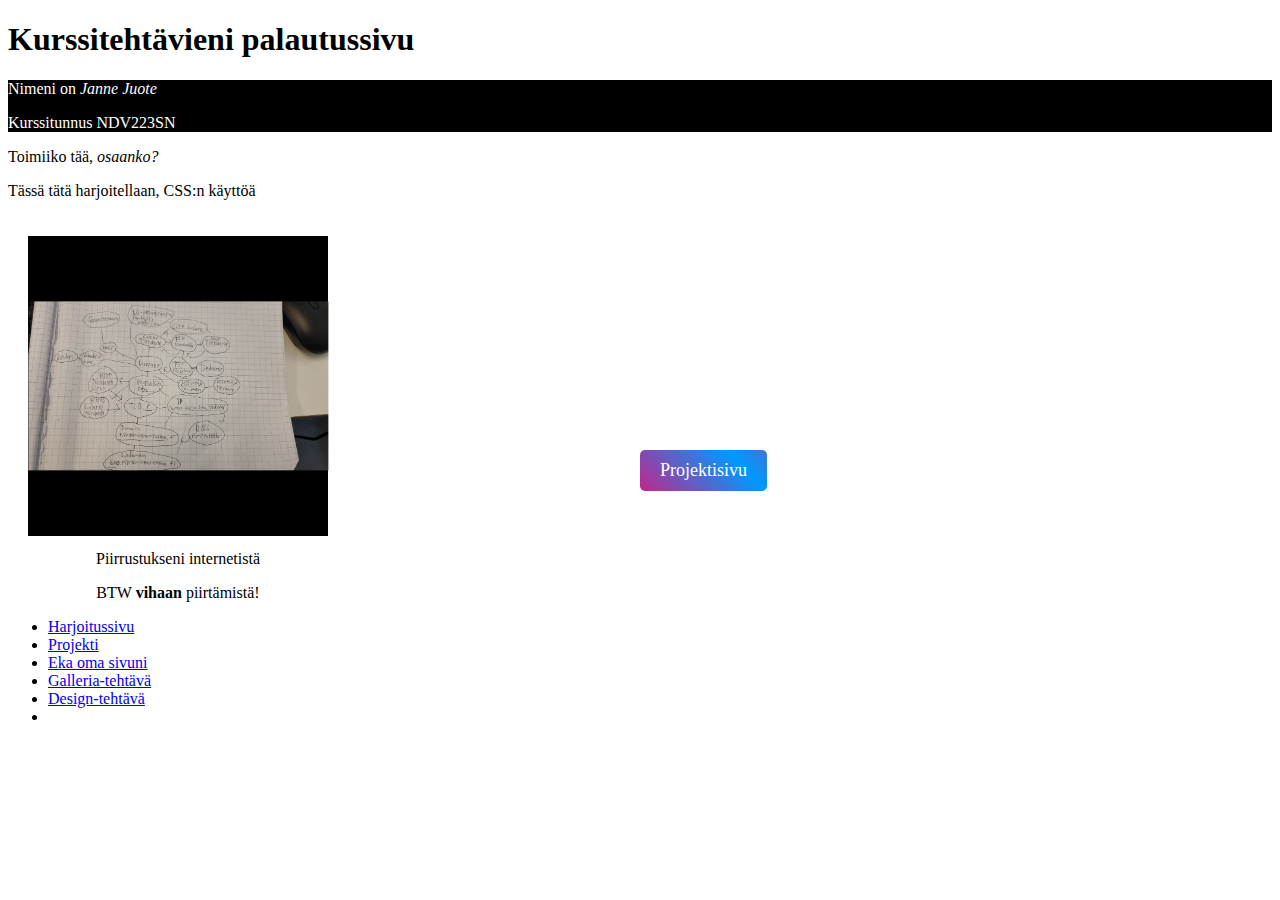
<file: index.html>
<!DOCTYPE html>
<html lang="en">
<head>
    <meta charset="utf-8">
    <meta name="viewport" content="width=device-width, initial-scale=1">
    <link rel="stylesheet" href="style.css" type="text/css">
    <title>Kurssitehtävien palautussivu</title>
</head>

<body>
	<Header>
		<h1>Kurssitehtävieni palautussivu</h1>
	</Header>
	<div>
		<p class="first">Nimeni on <em>Janne Juote</em></p>
		<p>Kurssitunnus NDV223SN</p>
	</div>
		<p class="first">Toimiiko tää, <em>osaanko?</em></p>
		<p>Tässä tätä harjoitellaan, CSS:n käyttöä</p>
	
    <div class="image-container">
        <img src="Internet.jpg" alt="Piirrustukseni internetistä" style="transform: rotate(270deg);">
        <p>Piirrustukseni internetistä</p>
		<p>BTW <strong>vihaan</strong> piirtämistä!
    </div>

    <ul>
        <li><a href="Harjoitussivu.html" target="_blank">Harjoitussivu</a></li>
        <li><a href="Projekti.html" target="_blank">Projekti</a></li>
        <li><a href="Jannen palkintovitriini.html" target="_blank">Eka oma sivuni</a></li>
		<li><a href="galleria/galleria.html" target="_blank">Galleria-tehtävä</a></li>
		<li><a href="desing/index.html" target="_blank">Design-tehtävä</a></li>
		<li><a href="Projekti/projektisivu.html" target="_blank" class="disco-link">Projektisivu</a></li>	
</body>
</html>
</file>
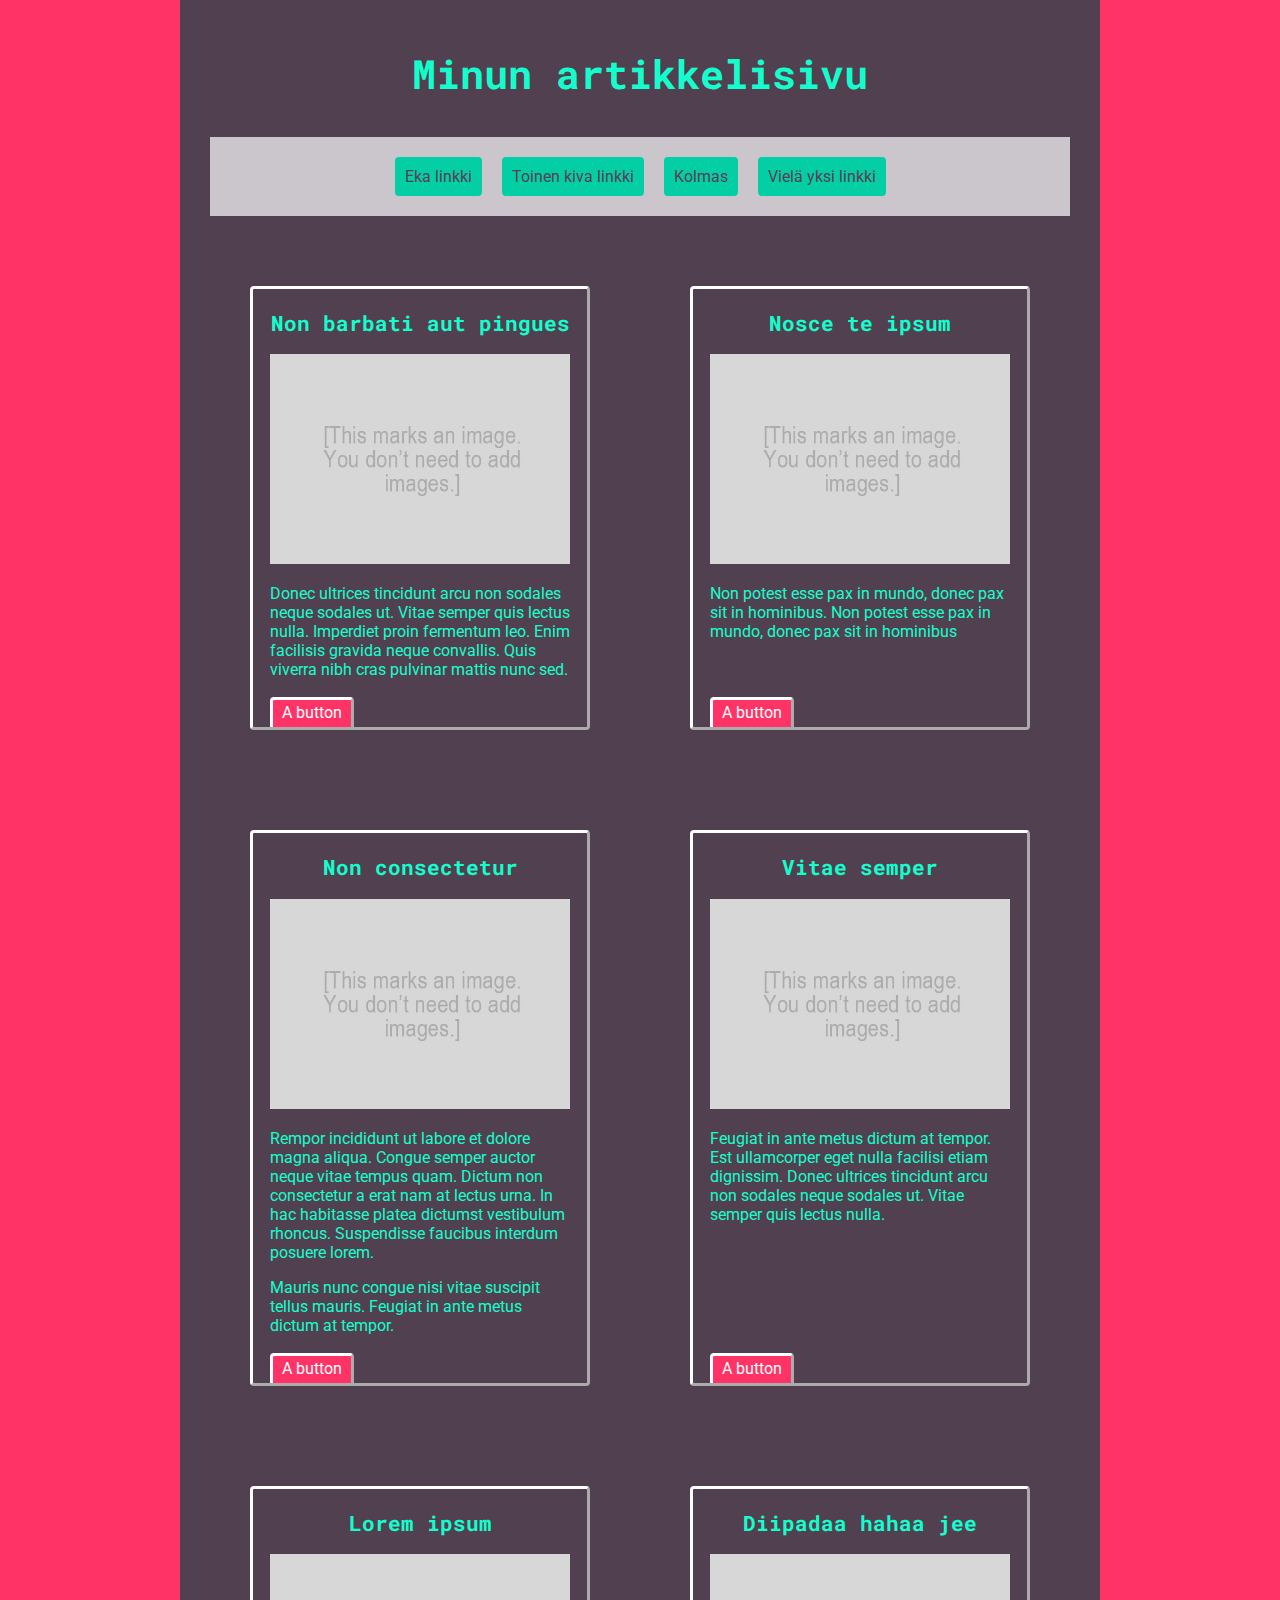
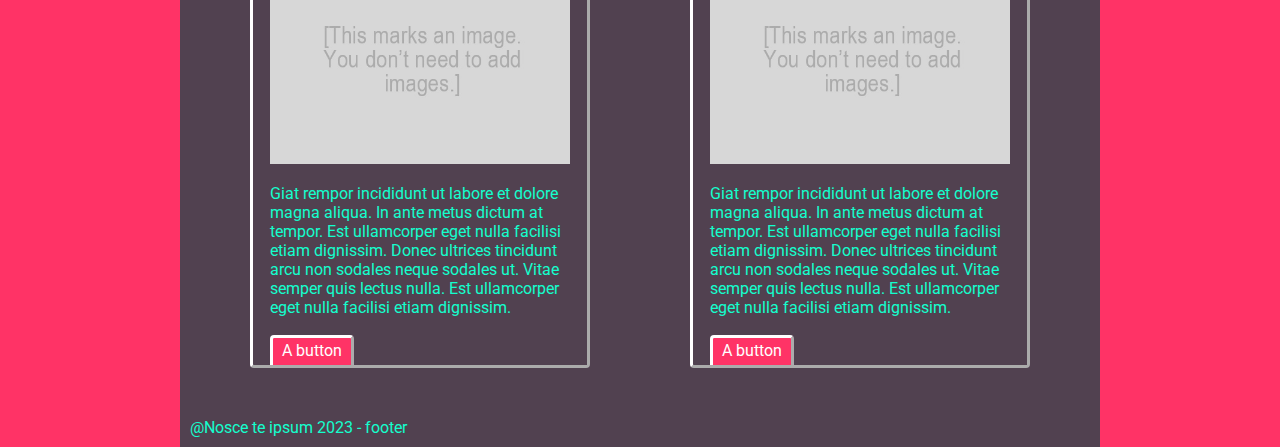
<file: desing/index.html>
<!doctype html>
<html class="no-js" lang="">
    <head>
        <meta charset="utf-8">
        <meta http-equiv="X-UA-Compatible" content="IE=edge,chrome=1">
        <title>My app view</title>
        <meta name="description" content="">
        <meta name="viewport" content="width=device-width, initial-scale=1">
		<link rel="stylesheet" type="text/css" href="style.css">
		<link href="https://fonts.googleapis.com/css2?family=Roboto&display=swap" rel="stylesheet">
		<link href="https://fonts.googleapis.com/css2?family=Roboto&family=Roboto+Mono&display=swap" rel="stylesheet">
    </head>
    <body>




		<!-- HTML KOODIA EI TARVITSE MUOKATA! -->
		<!-- (Paitsi fontit lisätään head-tagin sisälle.) -->
		
		<!-- Älä poista mitään elementtejä!! 
		Tekstit ovat tarkoituksella eri mittaisia. 
		Älä muokkaa tekstien pituuksia tai poista valikosta kohtia.
		Otsikot, valikkotekstit ja kuvat voi 
		halutessasi vaihtaa, mutta ei pakko. -->

	
			<header>
				<h1>Minun artikkelisivu</h1>
			
				<nav>
					<ul id="main-menu">
						<li><a href="">Eka linkki</a></li>
						<li><a href="">Toinen kiva linkki</a></li>
						<li><a href="">Kolmas</a></li>
						<li><a href="">Vielä yksi linkki</a></li>
					</ul>
				</nav>
			</header>

			<main>
				<article>
					<h2>Non barbati aut pingues</h2>
					<img src="image.jpg" class="article-image"/>
					<p>Donec ultrices tincidunt arcu non sodales neque sodales ut. Vitae semper quis lectus nulla. Imperdiet proin fermentum leo. Enim facilisis gravida neque convallis. Quis viverra nibh cras pulvinar mattis nunc sed. </p>
					<a class="button">A button</a>
				</article>
				<article>
					<h2>Nosce te ipsum</h2>
					<img src="image.jpg" class="article-image"/>
					<p>Non potest esse pax in mundo, donec pax sit in hominibus. Non potest esse pax in mundo, donec pax sit in hominibus </p>
					<a class="button">A button</a>
				</article>
				<article>
					<h2>Non consectetur</h2>
					<img src="image.jpg" class="article-image"/>
					<p>Rempor incididunt ut labore et dolore magna aliqua. Congue semper auctor neque vitae tempus quam. Dictum non consectetur a erat nam at lectus urna. In hac habitasse platea dictumst vestibulum rhoncus. Suspendisse faucibus interdum posuere lorem. </p><p>Mauris nunc congue nisi vitae suscipit tellus mauris. Feugiat in ante metus dictum at tempor.</p>
					<a class="button">A button</a>
				</article>
				<article>
					<h2>Vitae semper</h2>
					<img src="image.jpg" class="article-image"/>
					<p>Feugiat in ante metus dictum at tempor. Est ullamcorper eget nulla facilisi etiam dignissim. Donec ultrices tincidunt arcu non sodales neque sodales ut. Vitae semper quis lectus nulla. </p>
					<a class="button">A button</a>
				</article>
				<article>
					<h2>Lorem ipsum</h2>
					<img src="image.jpg" class="article-image"/>
					<p>Giat rempor incididunt ut labore et dolore magna aliqua. In ante metus dictum at tempor. Est ullamcorper eget nulla facilisi etiam dignissim. Donec ultrices tincidunt arcu non sodales neque sodales ut. Vitae semper quis lectus nulla.  Est ullamcorper eget nulla facilisi etiam dignissim.</p>
					<a class="button">A button</a>
				</article>
				<article>
					<h2>Diipadaa hahaa jee</h2>
					<img src="image.jpg" class="article-image"/>
					<p>Giat rempor incididunt ut labore et dolore magna aliqua. In ante metus dictum at tempor. Est ullamcorper eget nulla facilisi etiam dignissim. Donec ultrices tincidunt arcu non sodales neque sodales ut. Vitae semper quis lectus nulla.  Est ullamcorper eget nulla facilisi etiam dignissim.</p>
					<a class="button">A button</a>
				</article>
			
			</main>		
			<footer>@Nosce te ipsum 2023 - footer</footer>

				
    </body>
</html>
</file>
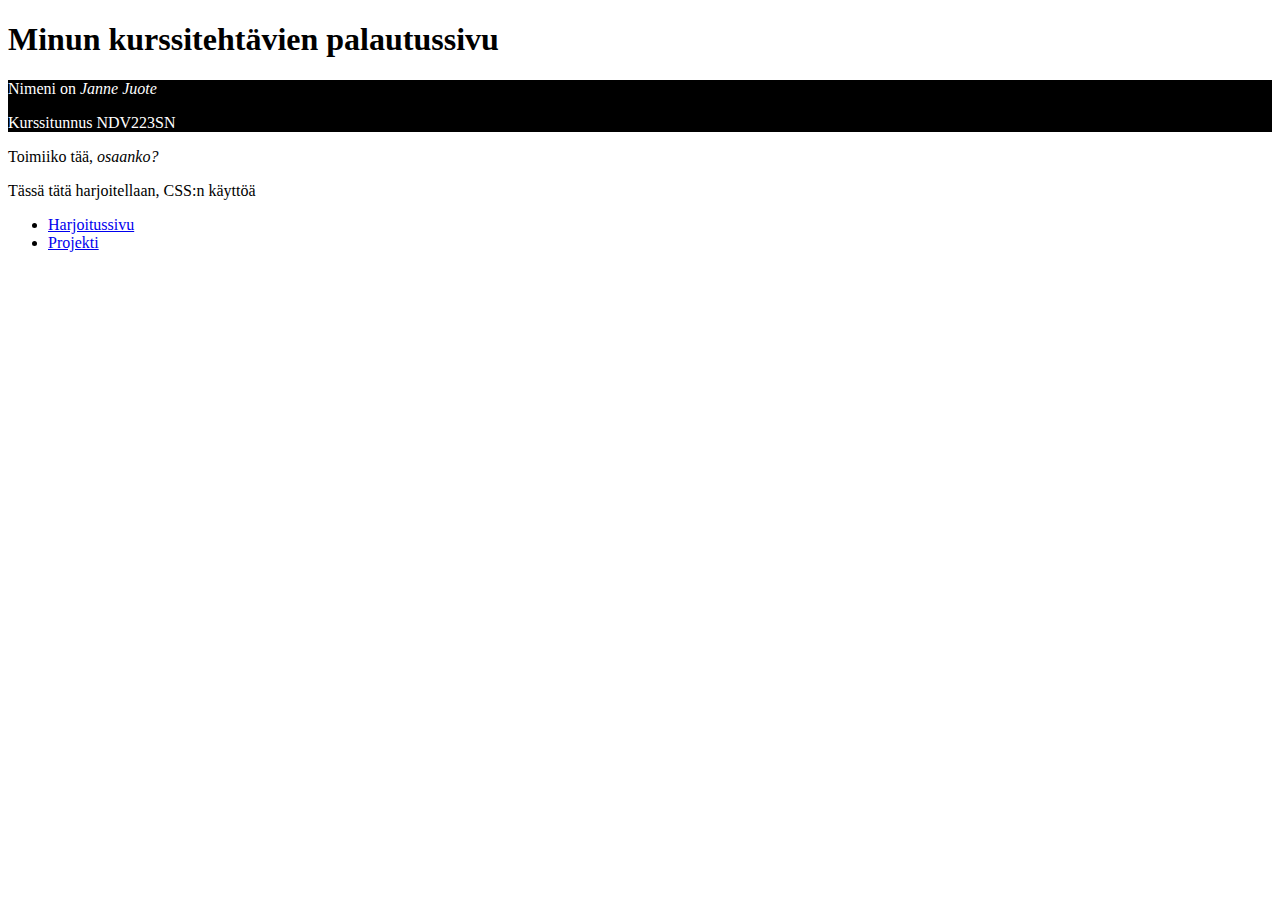
<file: harjoitussivu.html>
<!DOCTYPE html>
<html lang="en">
<html>
	<head>
		<meta charset="utf-8">
		<meta name="viewport" content="width=device-width, intial-scale=1">
		<link rel="stylesheet" href="style.css">
		<title>Harjoitus sivu</title>
		<link rel="stylesheet" href="style.css" type=text/css" />
	</head>
	<body>
		<h1>Minun kurssitehtävien palautussivu</h1>
	<div id="intro">
		<p class="first">Nimeni on <em>Janne Juote</em></p>
		<p> Kurssitunnus NDV223SN</p>
	
	</div>
	
	<a
	
	<p class="first">Toimiiko tää, <em>osaanko?</em></p>
	<p>Tässä tätä harjoitellaan, CSS:n käyttöä</p>
	
<ul>	
	<li><a href="Harjoitussivu.html" target="_blank">Harjoitussivu</a></li>
	<li><a href="Projekti.html" target="_blank">Projekti</a></li>
</ul>	

	</body>
</html>
</file>
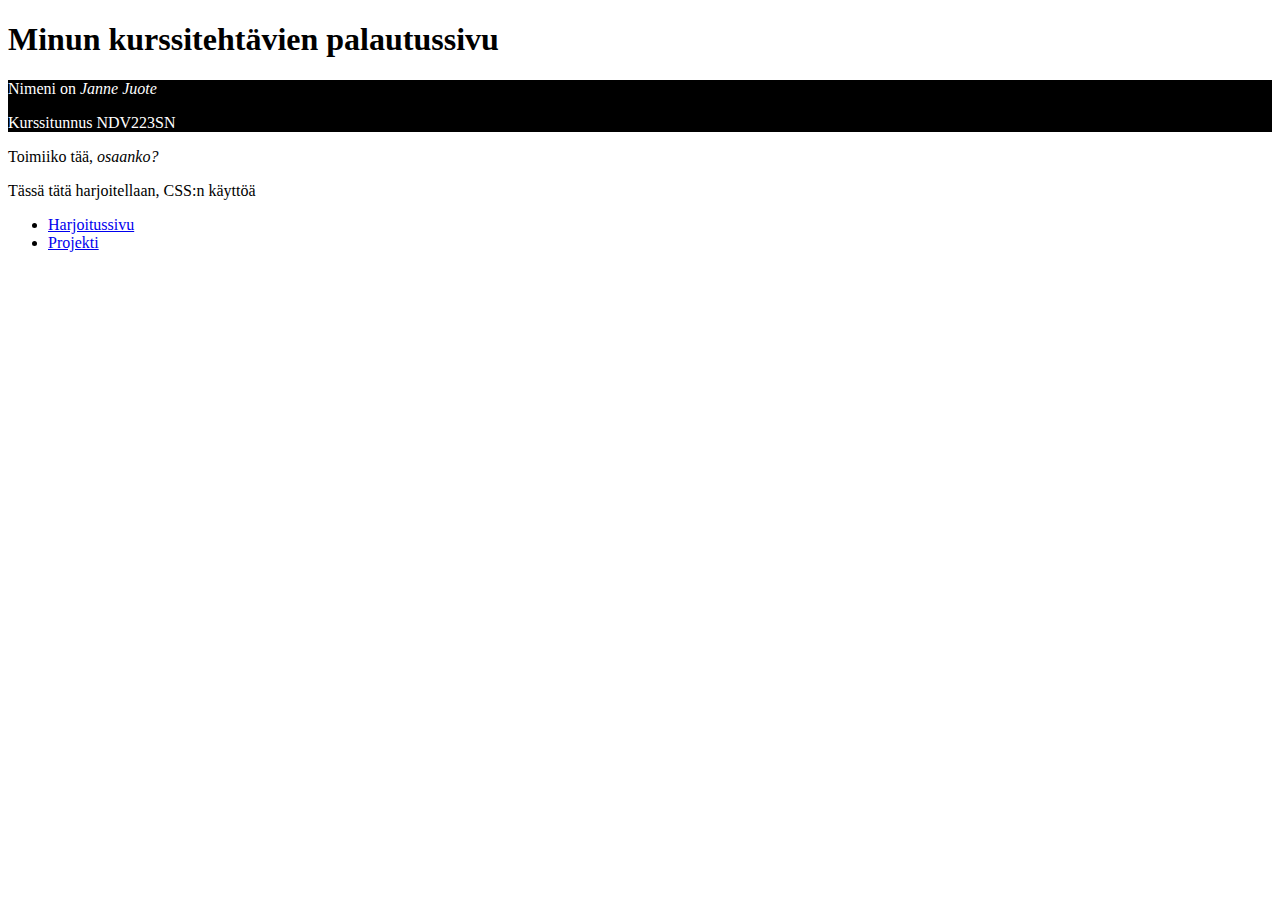
<file: projekti.html>
<!DOCTYPE html>
<html lang="en">
<html>
	<head>
		<meta charset="utf-8">
		<meta name="viewport" content="width=device-width, intial-scale=1">
		<link rel="stylesheet" href="style.css">
		<title>Harjoitus sivu</title>
		<link rel="stylesheet" href="style.css" type=text/css" />
	</head>
	<body>
	<h1>Minun kurssitehtävien palautussivu</h1>
	<div id="intro">
	<p class="first">Nimeni on <em>Janne Juote</em></p>
	<p> Kurssitunnus NDV223SN</p>
	
	</div>
	<p class="first">Toimiiko tää, <em>osaanko?</em></p>
	<p>Tässä tätä harjoitellaan, CSS:n käyttöä</p>
	
<ul>	
	<li><a href="Harjoitussivu.html" target="_blank">Harjoitussivu</a></li>
	<li><a href="Projekti.html" target="_blank">Projekti</a></li>
</ul>	

	</body>
</html>
</file>
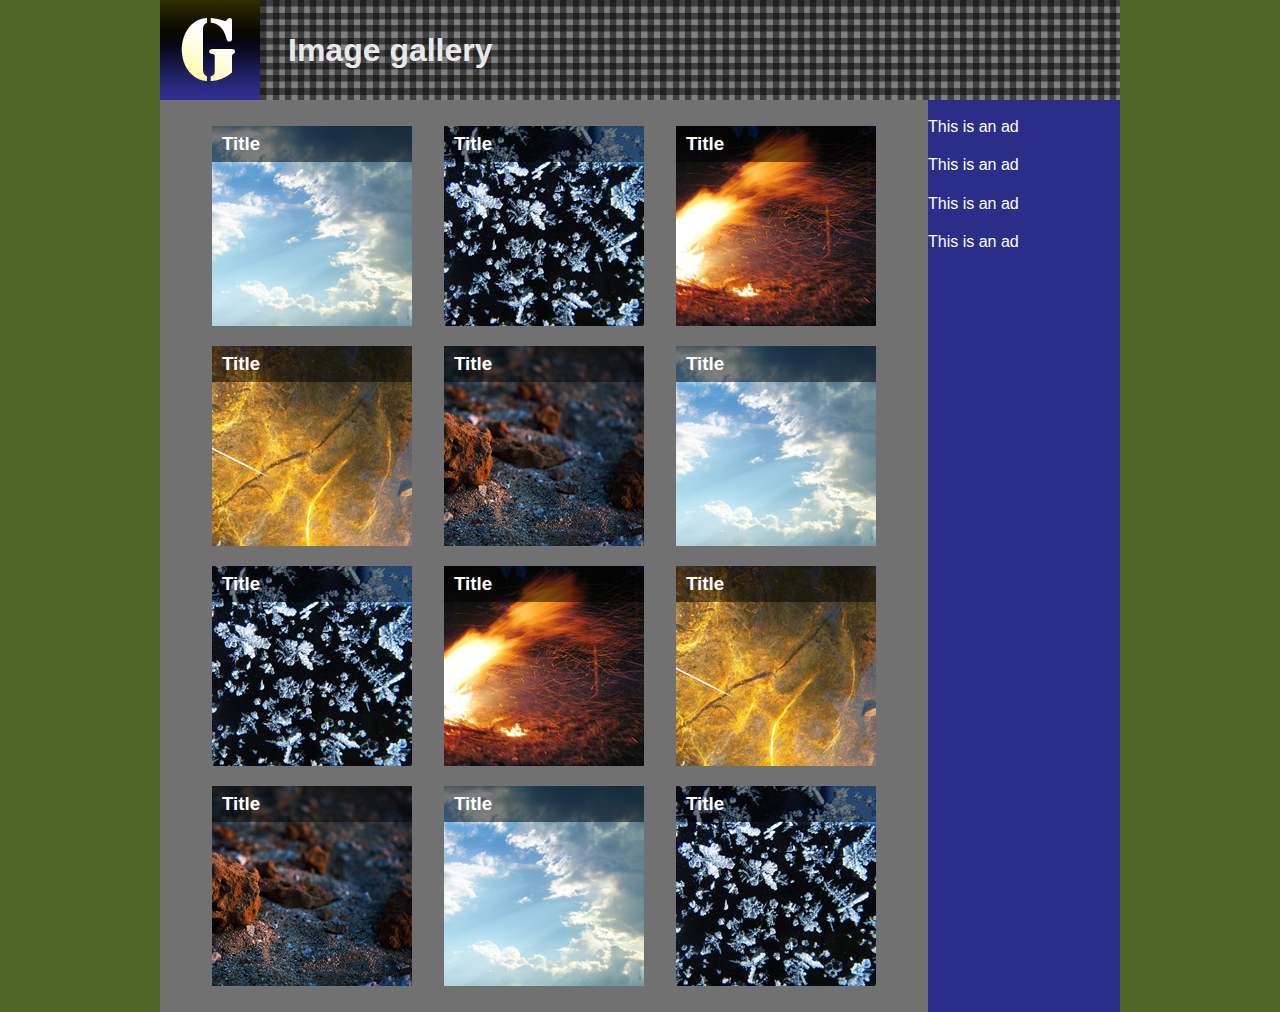
<file: galleria/galleria.html>
<!doctype html>
<html class="no-js" lang="">
    <head>
        <meta charset="utf-8">
        <meta http-equiv="X-UA-Compatible" content="IE=edge,chrome=1">
        <title></title>
        <meta name="description" content="">
        <meta name="viewport" content="width=device-width, initial-scale=1">
        <link rel="apple-touch-icon" href="apple-touch-icon.png">

        <link rel="stylesheet" href="css/normalize.min.css">
        <link rel="stylesheet" href="css/main.css">

        <script src="js/vendor/modernizr-2.8.3.min.js"></script>
    </head>
    <body class="secondary-color">
        <header>
            <img src="img/logo.jpg" alt="logo">
            <h1>Image gallery</h1>
        </header>

        <main class="primary-color">
            <ul>
                <li>
                    <figure>
                        <img src="img/thumbs/1.jpg">
                        <figcaption>
                            <h3>Title</h3>
                        </figcaption>
                    </figure>
                </li>
                <li>
                    <figure>
                        <img src="img/thumbs/2.jpg">
                        <figcaption>
                            <h3>Title</h3>
                        </figcaption>
                    </figure>
                </li>
                <li>
                    <figure>
                        <img src="img/thumbs/3.jpg">
                        <figcaption>
                            <h3>Title</h3>
                        </figcaption>
                    </figure>
                </li>
                <li>
                    <figure>
                        <img src="img/thumbs/4.jpg">
                        <figcaption>
                            <h3>Title</h3>
                        </figcaption>
                    </figure>
                </li>
                <li>
                    <figure>
                        <img src="img/thumbs/5.jpg">
                        <figcaption>
                            <h3>Title</h3>
                        </figcaption>
                    </figure>
                </li>
                <li>
                    <figure>
                        <img src="img/thumbs/1.jpg">
                        <figcaption>
                            <h3>Title</h3>
                        </figcaption>
                    </figure>
                </li>
                <li>
                    <figure>
                        <img src="img/thumbs/2.jpg">
                        <figcaption>
                            <h3>Title</h3>
                        </figcaption>
                    </figure>
                </li>
                <li>
                    <figure>
                        <img src="img/thumbs/3.jpg">
                        <figcaption>
                            <h3>Title</h3>
                        </figcaption>
                    </figure>
                </li>
                <li>
                    <figure>
                        <img src="img/thumbs/4.jpg">
                        <figcaption>
                            <h3>Title</h3>
                        </figcaption>
                    </figure>
                </li>
                <li>
                    <figure>
                        <img src="img/thumbs/5.jpg">
                        <figcaption>
                            <h3>Title</h3>
                        </figcaption>
                    </figure>
                </li>
                <li>
                    <figure>
                        <img src="img/thumbs/1.jpg">
                        <figcaption>
                            <h3>Title</h3>
                        </figcaption>
                    </figure>
                </li>
                <li>
                    <figure>
                        <img src="img/thumbs/2.jpg">
                        <figcaption>
                            <h3>Title</h3>
                        </figcaption>
                    </figure>
                </li>
            </ul>
        </main>
        <aside class="default">
            <p>This is an ad</p>
            <p>This is an ad</p>
            <p>This is an ad</p>
            <p>This is an ad</p>
        </aside>

        <script src="js/main.js"></script>
    </body>
</html>
</file>
<file: style.css>
div {background-color: black;
	color: white;}
.banner img {
    max-width: calc(100% - 30px);
    margin: 15px;
}
	.image-container {
		background-color: black;
		display: inline-block;
		justify-content: center;
		text-align:center;
		margin: 20px;
		width: 300px;
		height: 300px;
		color: black;
		float: center;
	}
	
	.image-container img {
		max-width: 100%;
		max-height: 100%;
	}
	.image-container p {
		margin-top: 10px;
		font-size: 16px;
	}
	.image-container a{
		color: black;
		text-decoration: none;
	}
aside {
	width: 20%%;
	padding-left: 15px;
	padding-right: 15px;
	margin-left: 15px;
	margin-right: 15px;
	float: center;
	color: white;
	background-color: red;
}
.banner {
	background-color: gold;
	padding: 15px;
	text-align: center;
}
welcome {
	background-color: grey;
	color: gold;
	padding: 20px;
	text-align: center;
}

.disco-link {
            padding: 10px 20px;
            font-size: 18px;
            color: #fff;
            text-decoration: none;
            background: linear-gradient(45deg, #f06, #09f, #f06);
            background-size: 200% 200%;
            animation: gradientAnimation 3s ease infinite;
            border-radius: 5px;
            transition: 0.3s;
			position: absolute;
			top: 50%;
			left: 50%;
        }

        .disco-link:hover {
            transform: scale(1.1);
        }

        @keyframes gradientAnimation {
            0% {
                background-position: 0% 50%;
            }
            50% {
                background-position: 100% 50%;
            }
            100% {
                background-position: 0% 50%;
            }
        }
</file>
<file: desing/style.css>
/*----------------------------*/
 /*                            */
 /*  EDIT THIS FILE TO APPLY   */
 /*  YOUR DESIRED STYLE!       */
 /*                            */
 /*----------------------------*/



/*--------- BACKGROUND ---------------------*/

html { 
font-family: 'Roboto', sans-serif;

	/*koko sivun tausta on valkoinen.
	Muuta haluamaksesi*/
	color: #14FECD; 
	background: #FF3366;

	/*Jos määrität html-tagissa fontteja, 
	taustavärejä tai tekstin värejä,
	samat määritykset tulevat kaikkiin sisällä oleviin
	elementteihin. Näin voit määrittää esim. koko sivun 
	fontit, värit ym. ja sitten muuttaa haluamissasi
	elementeissä tyylin toiseksi.*/


}

body { 
	background: #514150;
	padding: 10px;
	
	/*Kaiken sisällön ympärillä on body. 
	Voit muuttaa myös bodyn taustaväriä tai
	esim. lisätä paddingin, jotta elementit eivät 
	olisi reunassa kiinni.*/
	
	/*Tällä koodilla voit tehdä niin, että yli 900px
	leveässä näytössä body-tagi jää vain 900px leveäksi,
	ja reunoille jää tyhjää. Voit muuttaa tätä miten haluat.*/
	max-width: 900px;
	margin: auto; /*tämä keskittää body-tagin sivusuunnassa*/

}

/*--------- HEADER ---------------------*/

/*Header text on top of the menu*/
header h1 { 
	font-family: 'Roboto Mono', monospace;
	padding: 10px;
	font-size: 40px;
	text-align: center;
	/*Pääotsikko*/

	/*Täällä kannattaa muokata background-, color- 
	font-size- ja font-family-arvoja.*/

	/*Laita myös ja marginaalit paddingit paremmin, 
	niin näyttää tyylikkäämmältä */

	/*Voit halutessasi myös esim. keskittää otsikon (text-align: center;)*/
}

/*--------- MAIN MENU ---------------------*/

/*Menu*/
#main-menu { 
	list-style-type: none; 
	display: flex;
	flex-wrap: wrap;
	justify-content: center;
	
	/*Voit tehdä tästä flexboxin, 
	niin valikon napit menevät vierekkäin*/

	/*Laita tässä ja marginaalit paddingit paremmin, 
	niin näyttää tyylikkäämmältä */
	
	/*Voi muokata täällä myös background-, color-arvoja.*/
		
}

/*Menu item*/
#main-menu li {
	/*Laita tässä ja marginaalit paddingit paremmin, 
	niin näyttää tyylikkäämmältä */

	/*Voi muokata täällä myös background-, color-arvoja.*/

}

/*Link in menu item*/
#main-menu a { 
	color: #594157;
	text-decoration: none;
 /*poistaa linkin alleviivauksen*/

	/*Voi muokata täällä myös background-, color- 
	font-size- ja font-family-arvoja.*/

}

/*Menu item when mouse over*/
#main-menu a:hover { 
	
	/*Tässä määritellään, miltä valikon linkki näyttää, 
	kun kursori on sen päällä. Muuta paremmaksi */
	color: red; 
	background: yellow; 
}

/*------- ARTICLE BUTTONS -------------------*/
/*Button in end of each article*/
.button { 
	/*saatat haluta tehdä napista aika samanlaisen
	kuin valikkolinkit, mutta toisenlainenkin 
	voi olla ihan tyylikäs*/

	/*Voi muokata täällä myös background-, color- 
	font-size- ja font-family-arvoja.*/
	
	/*Tämä on a-elementti, ja se on oletuksena 
		display: inline; 
	Siksi sen kokoa tai paikkaa ym. ei voi muuttaa.
	Jotta nappia on helpompi käsitellä, voi muuttaa sen 
		display: block;
		
	Ymmärtääksesi paremmin mitä on block ja inline ym., 
	katso tämä video: https://www.youtube.com/watch?v=9T8uxp5hQ60	
	*/

	/*Tällä koodilla saat fancyn varjon :) 
		box-shadow: 0px 2px 10px rgba(0,0,0,50%); 
	*/


}

/*Button when mouse over*/
.button:hover { 
	/*Tässä määritellään, nappi näyttää, 
	kun kursori on sen päällä. Muuta paremmaksi */
	color: red; 
	background: yellow; 
	
	/*Voit halutessasi laittaa vaikka koko 
	artikkelin muuttumaan jotenkin hiukan, 
	kun sen päällä on kursori.. :) */
}


/*--------- ARTICLES ---------------------*/

/*Artikkeleiden ympärillä*/
main {
	/*Kaikki "artikkelit" ovat main-tagin sisällä.
	Jos pidät tämän flexboxina, artikkelit menevät
	vierekkäin leveässä näytössä. 
	ja sitten artikkeleihin (ks. alla) esim. ,
	jolloin artikkelit asettuvat vierekkäin.*/
	
	display: flex; flex-wrap:wrap; justify-content: center;
}

/*Frame of each "article"*/
article {
	border-style: outset;
	border-color: white;
	max-width: 300px;
	position: relative;
	border-radius: 4px;
	overflow: hidden;
	padding: 3px 17px 32px;
	margin: 50px;/*Jos main on flexbox, 
	tämä tekee sen, että "artikkelit" mahtuvat vierekkäin.*/
	
	/*Yksittäisen artikkelin tausta:
	Saatat haluta  muokata täällä background-, color- 
	sekä font-size- ja font-family-arvoja.*/

	/*Tärkeää: Laita tässä marginaalit ja paddingit paremmin, 
	niin näyttää tyylikkäämmältä! Teksti, kuva ym. ei saa olla 
	reunaan asti, vaan reunassa pitää olla marginaali (teknisesti
	margin tai padding).*/

}



/*article title*/
article h2 { 
	font-family: 'Roboto Mono', monospace;
	text-align: center;
	font-size: 130%;
	/*Yksittäisen artikkelin otsikko*/

	/*Kannattaa muokata täällä background-, color- 
	font-size- ja font-family-arvoja.*/

	/*Saatat haluta muokata täällä myös 
	background-, color-, margin- ja padding-
	font-size- ja font-family-arvoja.*/


}

/*article text*/
article p { 
	/*Artikkelin pienempi teksti*/

	/*Saatat haluta muokata täällä 
	background-, color-, margin- ja padding-
	font-size- ja font-family-arvoja.*/

}

/* "Images" */
.article-image { 
    max-width: 100%; /*Tämä tekee sen, että kuva ei mene yli reunasta.*/

	/*Kuva voi olla koko artikkelin levyinen tai pienempi. 
	Esim. alla olevalla kuvasta tulisi pienempi (=50%)
	ja teksti kiertää kuvaa (=float):
		width: 50%;
		min-width: 150px;
		float: left; 
	*/
}

/*-------- FOOTER ---------------*/

footer {
	/*Kannattaa laittaa footeriin vähintään padding 
	ja ehkä eri taustaväri, jotta se erottuu hiukan.*/
	
}

ul {
	background-color: rgba(255, 255, 255, 0.7);
	margin: 20px;
	padding: 10px;
}

.button {
	position: absolute;
	bottom: -11px;
	border-radius: 4px;
	border-style: outset;
	border-color: white;
	background-color: #FF3366;
	color: white;
	padding: 3px 9px 16px;
    border-bottom: none;
}

li {
	margin: 10px;
	padding: 10px;
	background-color: #03CEA4;
	border-radius: 4px;
}
</file>
<file: galleria/css/main.css>
html {
    color: #222;
    font-size: 1em;
    line-height: 1.4;
}

::-moz-selection {
    background: #b3d4fc;
    text-shadow: none;
}

::selection {
    background: #b3d4fc;
    text-shadow: none;
}

hr {
    display: block;
    height: 1px;
    border: 0;
    border-top: 1px solid #ccc;
    margin: 1em 0;
    padding: 0;
}

audio,
canvas,
iframe,
img,
svg,
video {
    vertical-align: middle;
}

fieldset {
    border: 0;
    margin: 0;
    padding: 0;
}

textarea {
    resize: vertical;
}

.browserupgrade {
    margin: 0.2em 0;
    background: #ccc;
    color: #000;
    padding: 0.2em 0;
}


/* ==========================================================================
   custom styles
   ========================================================================== */

.primary-color {
    background-color: #717171;
}

.secondary-color {
    background-color: #4f6528;
}

.default {
    background-color: #2a2e89;
	color: #fff;

}

.alert {
    background-color: #c60f13;
}

header {
    background-image: url("../img/lines.jpg");
}

header h1 {
	margin: 0;
    font-size: 2em;
    position: absolute;
    top: 0;
    line-height: 100px;
    padding: 0 4em;
    color: #e9e9e9;
}




/* ==========================================================================
   Media Queries
   ========================================================================== */

@media only screen and (min-width: 35em) {
    body {
        max-width: 60em;
        margin: auto;
    }

}

@media print,
       (-o-min-device-pixel-ratio: 5/4),
       (-webkit-min-device-pixel-ratio: 1.25),
       (min-resolution: 120dpi) {

}

/* ==========================================================================
   Helper classes
   ========================================================================== */

.hidden {
    display: none !important;
    visibility: hidden;
}

.visuallyhidden {
    border: 0;
    clip: rect(0 0 0 0);
    height: 1px;
    margin: -1px;
    overflow: hidden;
    padding: 0;
    position: absolute;
    width: 1px;
}

.visuallyhidden.focusable:active,
.visuallyhidden.focusable:focus {
    clip: auto;
    height: auto;
    margin: 0;
    overflow: visible;
    position: static;
    width: auto;
}

.invisible {
    visibility: hidden;
}

.clearfix:before,
.clearfix:after {
    content: " ";
    display: table;
}

.clearfix:after {
    clear: both;
}

.clearfix {
    *zoom: 1;
}

/* ==========================================================================
   Print styles
   ========================================================================== */

@media print {
    *,
    *:before,
    *:after {
        background: transparent !important;
        color: #000 !important;
        box-shadow: none !important;
        text-shadow: none !important;
    }

    a,
    a:visited {
        text-decoration: underline;
    }

    a[href]:after {
        content: " (" attr(href) ")";
    }

    abbr[title]:after {
        content: " (" attr(title) ")";
    }

    a[href^="#"]:after,
    a[href^="javascript:"]:after {
        content: "";
    }

    pre,
    blockquote {
        border: 1px solid #999;
        page-break-inside: avoid;
    }

    thead {
        display: table-header-group;
    }

    tr,
    img {
        page-break-inside: avoid;
    }

    img {
        max-width: 100% !important;
    }

    p,
    h2,
    h3 {
        orphans: 3;
        widows: 3;
    }

    h2,
    h3 {
        page-break-after: avoid;
    }
}

body {
    display: flex; 
	flex-wrap: wrap;

}

header { width: 100%; }

main { 
	width: 80%; 
}

aside { width: 20%; }

ul {
    display: flex;
    flex-wrap: wrap;
	list-style-type: none;
	justify-content: space-evenly;
	padding-left: 30px;
	padding-right: 30px;
}

figure {
	position: relative;
	margin: 10px;
}

figcaption {
	position: absolute;
	top: 0;
	color: white;
	background-color: black;
	background: rgba(0, 0, 0, 0.5);
	width: 100%;
}

h3 {
	margin: 5px 10px;
}

@media only screen and (max-width: 600px) {
	main {
	width: 100%;
	}
	
	aside { 
	width: 100%;
	}
}
</file>
